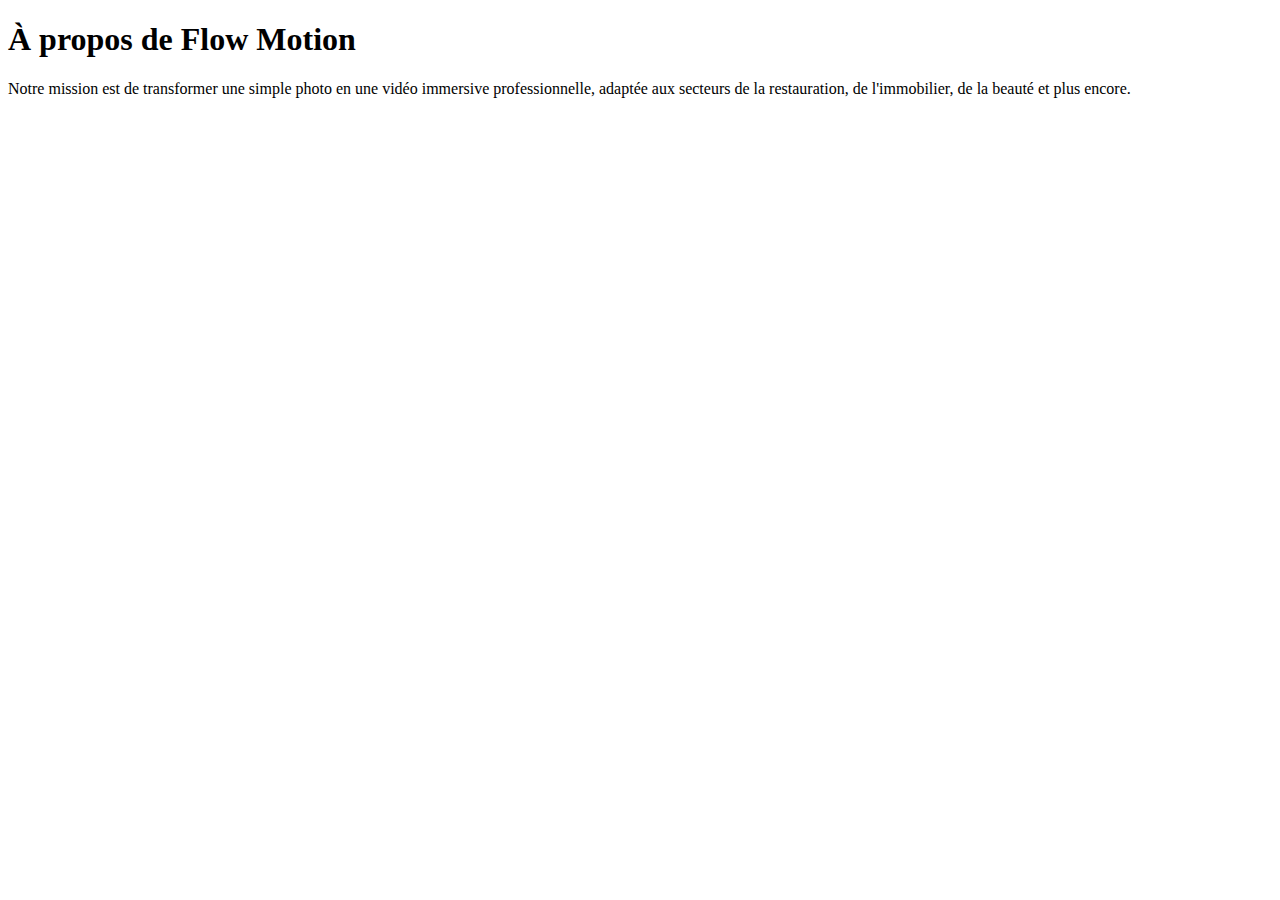
<file: about.html>
<!DOCTYPE html>
<html lang="fr">
<head>
  <meta charset="UTF-8" />
  <title>À propos</title>
</head>
<body>
  <h1>À propos de Flow Motion</h1>
  <p>Notre mission est de transformer une simple photo en une vidéo immersive professionnelle, adaptée aux secteurs de la restauration, de l'immobilier, de la beauté et plus encore.</p>
</body>
</html>
</file>
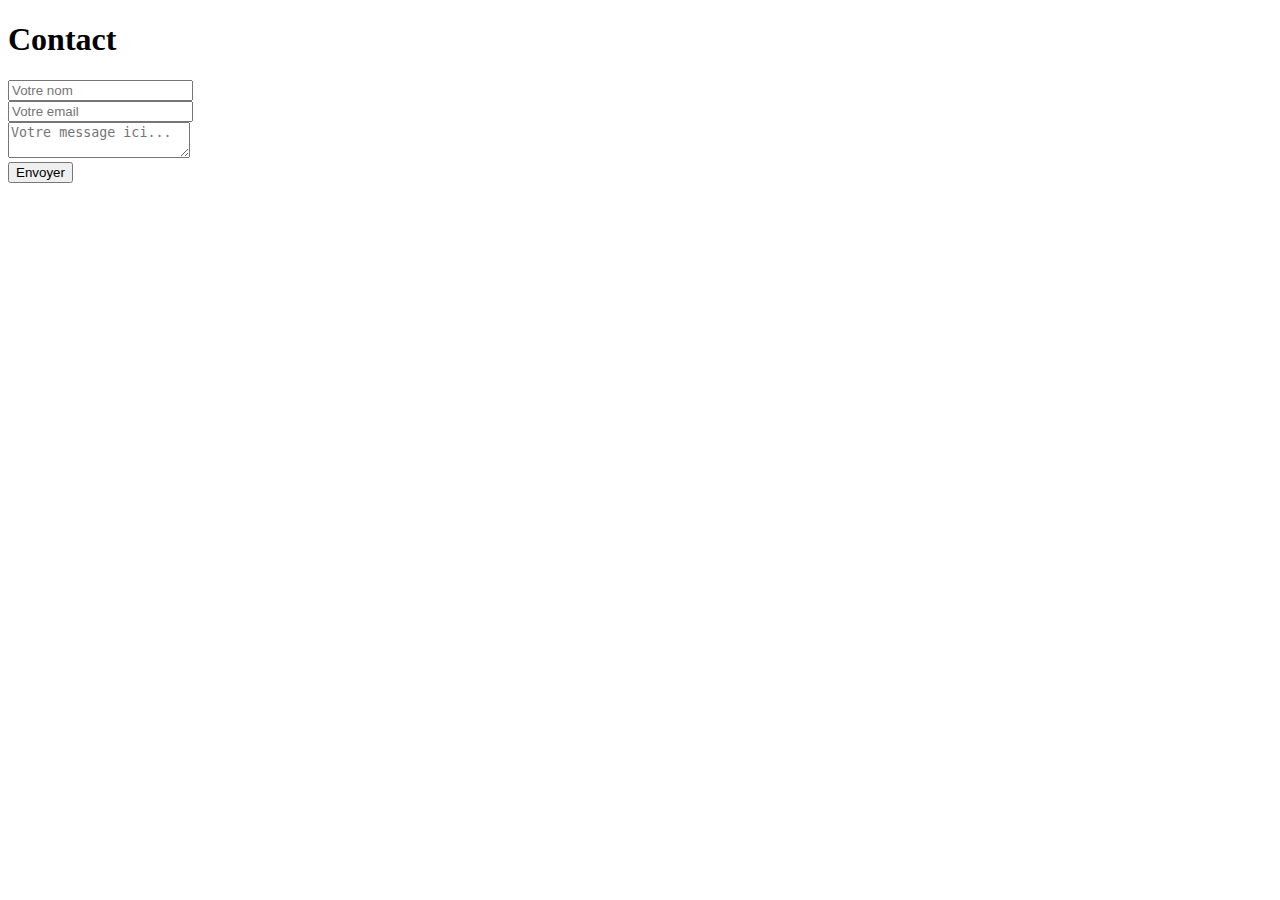
<file: contact.html>
<!DOCTYPE html>
<html lang="fr">
<head>
  <meta charset="UTF-8" />
  <title>Contact</title>
</head>
<body>
  <h1>Contact</h1>
  <form action="mailto:contact@flowmotion.my" method="post" enctype="text/plain">
    <input type="text" name="name" placeholder="Votre nom" required><br>
    <input type="email" name="email" placeholder="Votre email" required><br>
    <textarea name="message" placeholder="Votre message ici..."></textarea><br>
    <button type="submit">Envoyer</button>
  </form>
</body>
</html>
</file>
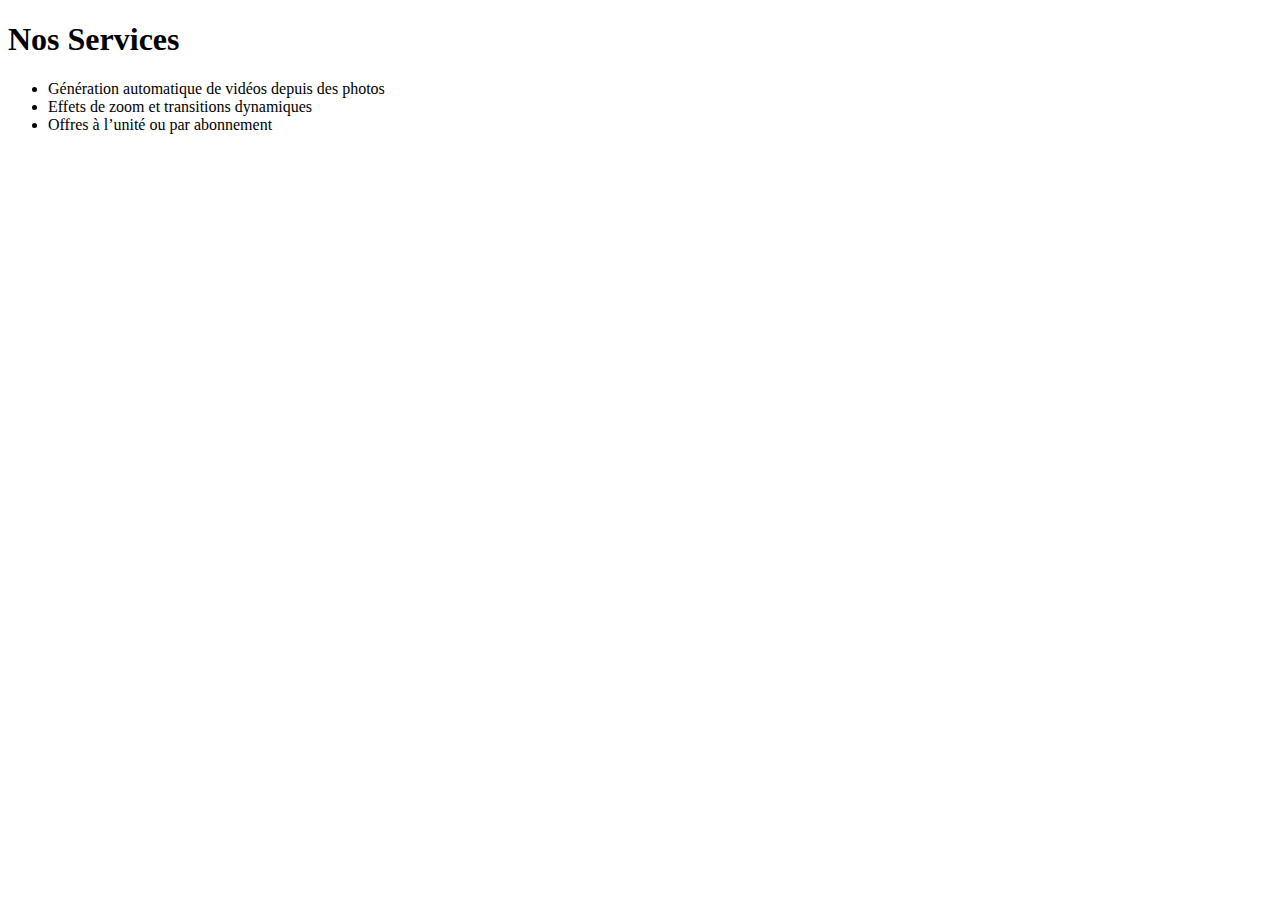
<file: services.html>
<!DOCTYPE html>
<html lang="fr">
<head>
  <meta charset="UTF-8" />
  <title>Services</title>
</head>
<body>
  <h1>Nos Services</h1>
  <ul>
    <li>Génération automatique de vidéos depuis des photos</li>
    <li>Effets de zoom et transitions dynamiques</li>
    <li>Offres à l’unité ou par abonnement</li>
  </ul>
</body>
</html>
</file>
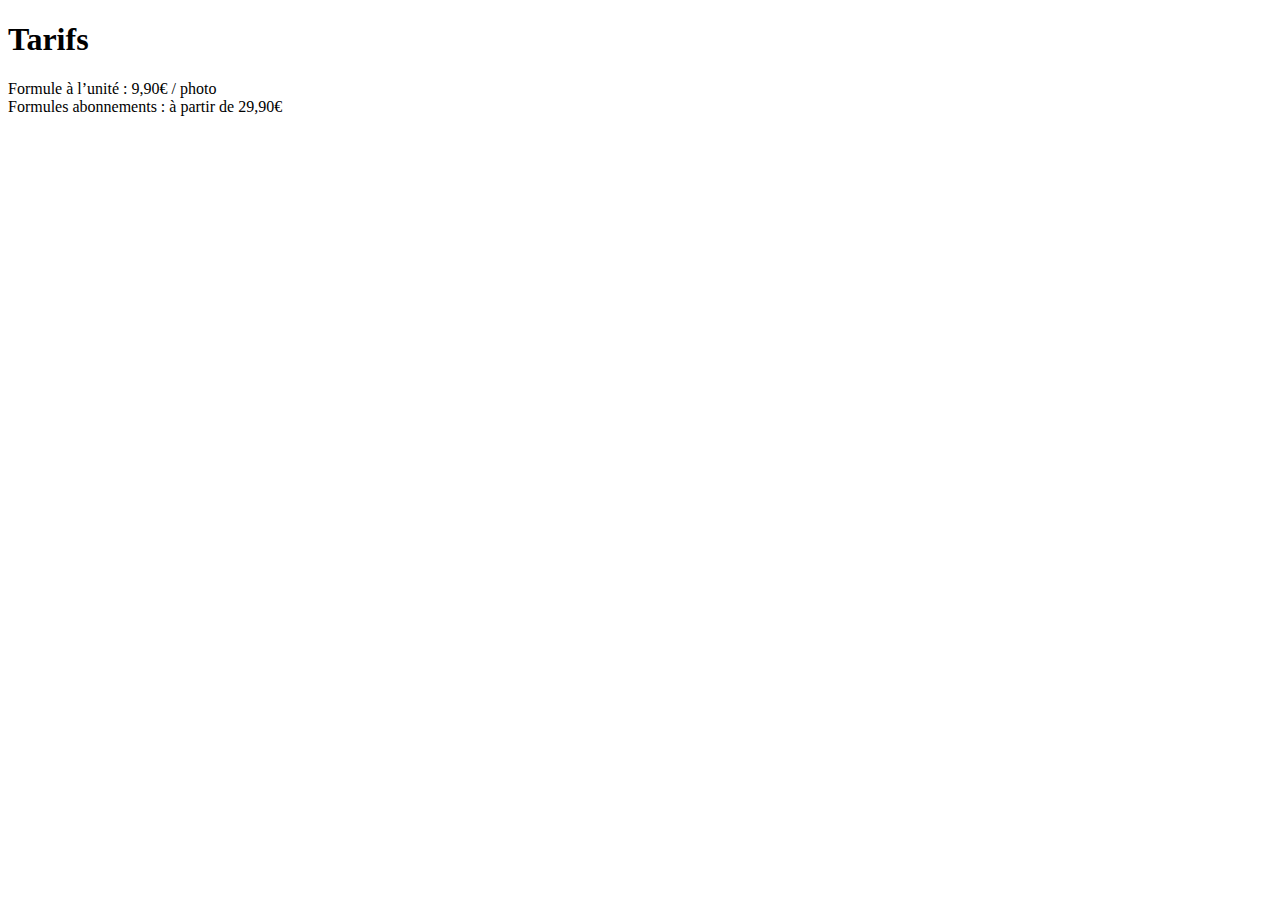
<file: tarifs.html>
<!DOCTYPE html>
<html lang="fr">
<head>
  <meta charset="UTF-8" />
  <title>Tarifs</title>
</head>
<body>
  <h1>Tarifs</h1>
  <p>Formule à l’unité : 9,90€ / photo<br>Formules abonnements : à partir de 29,90€</p>
</body>
</html>
</file>
